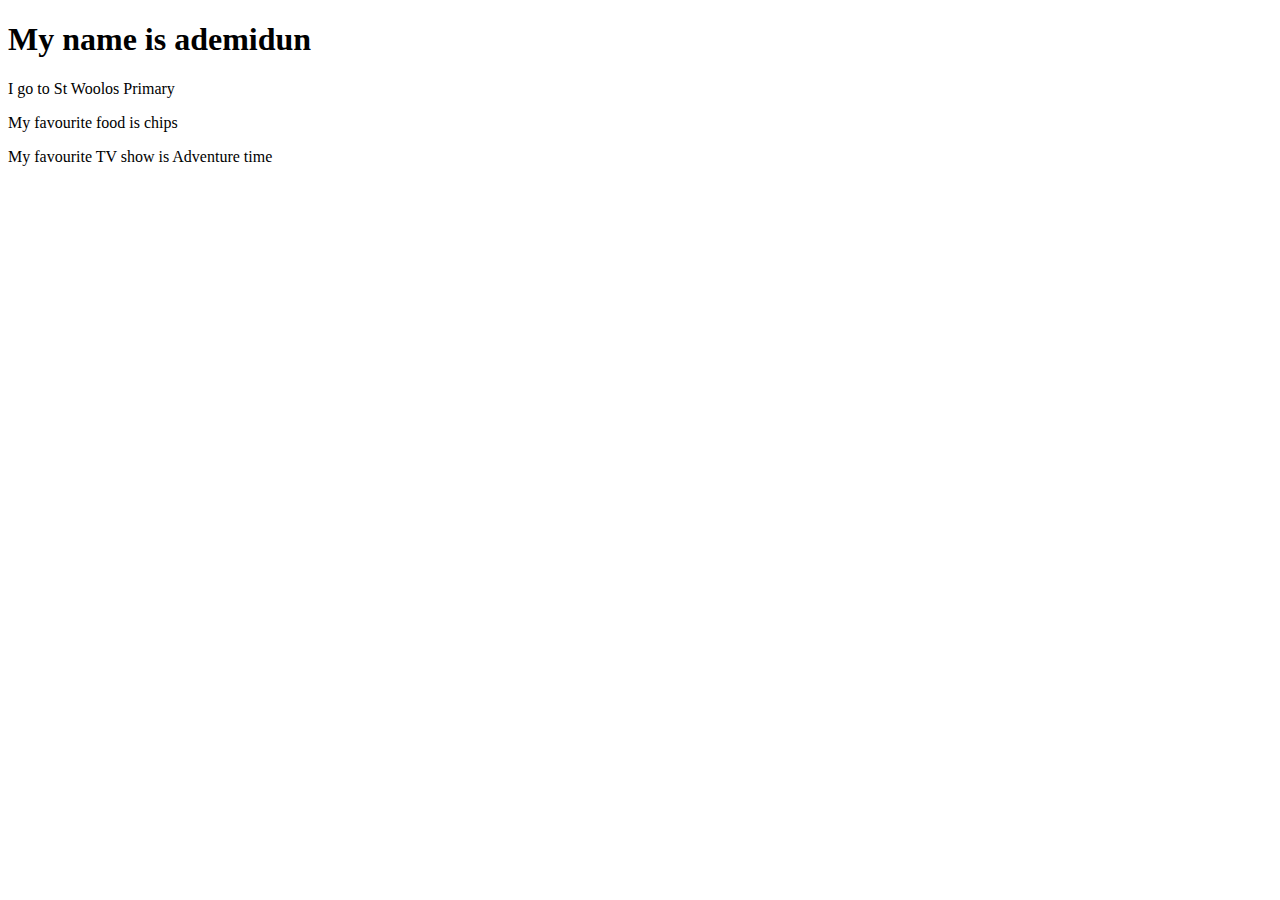
<file: Home.html/Index.html>
<!DOCTYPE html>
<html lang="em">
  <head>
    <title>All about ademidun</title>
  </head>
  <body>
    <icon href="" alt="Picture of me" class="Picture">
      <h1>My name is ademidun</h1>
    <p>I go to St Woolos Primary</p>
    <p>My favourite food is chips</p>
    <p>My favourite TV show is Adventure time</p>
  </body>
</html>
</file>
